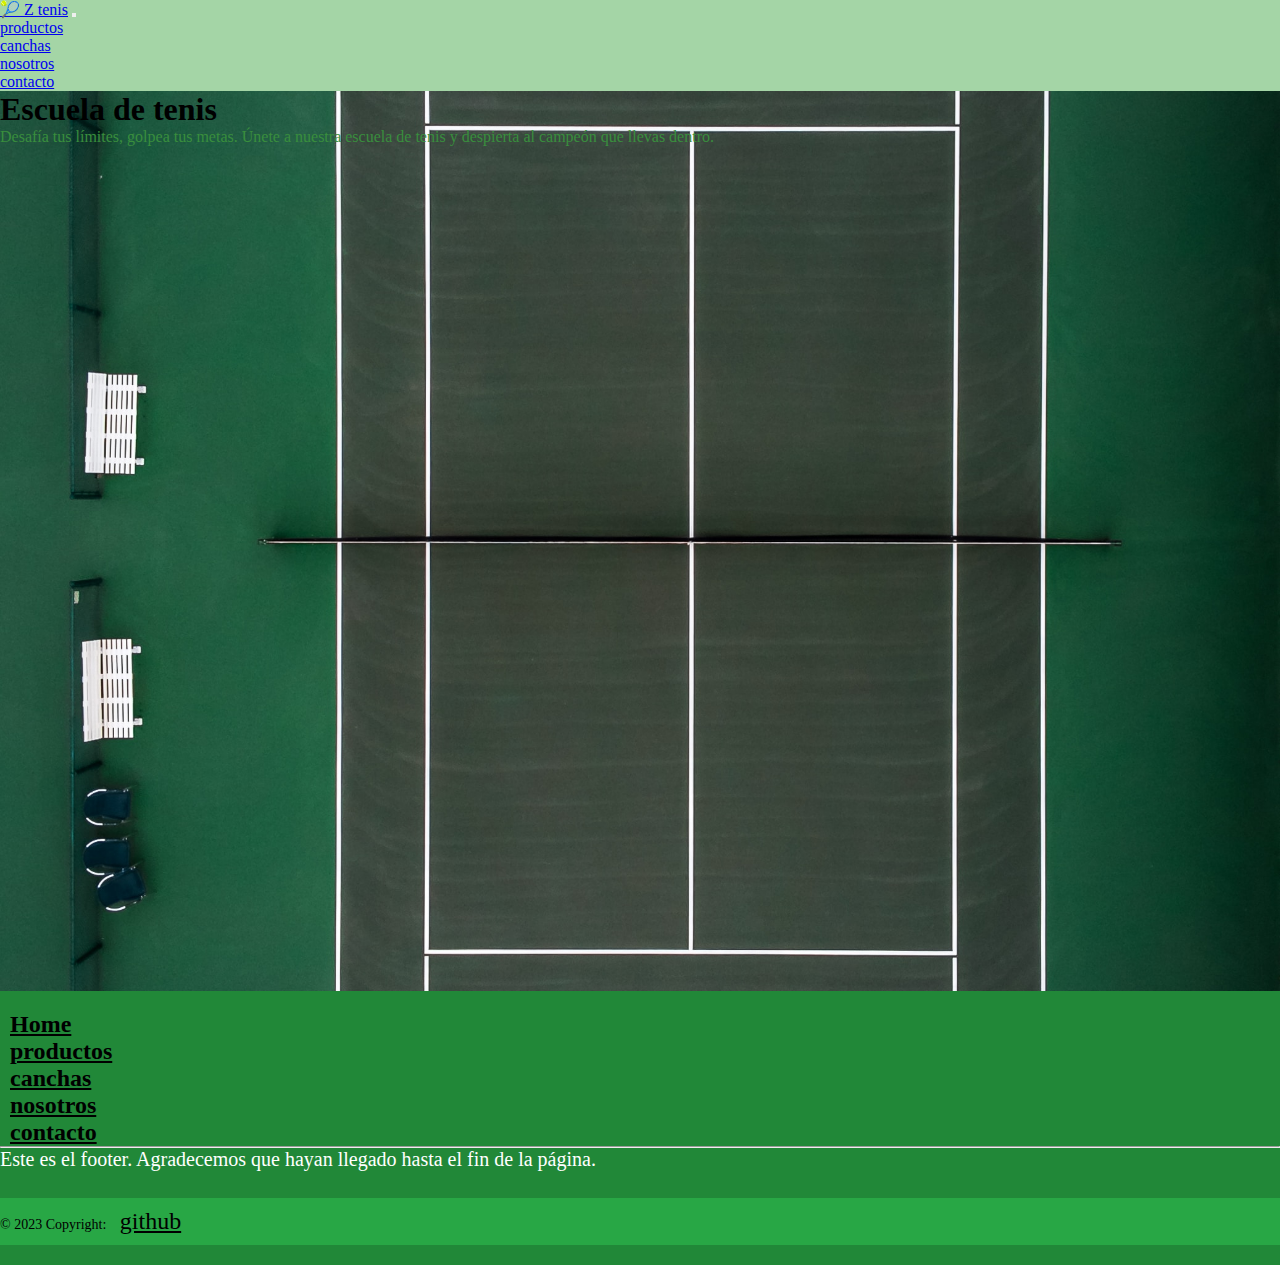
<file: index.html>
<!DOCTYPE html>
<html lang="en">

<head>
    <meta charset="UTF-8">
    <meta name="viewport" content="width=device-width, initial-scale=1.0">
    <meta name="description" content="Descubre el apasionante mundo del tenis en nuestra página web. Encuentra información sobre productos de tenis, las mejores canchas para practicar, conoce nuestra historia y ponte en contacto con nosotros. ¡Todo lo que necesitas para ser un experto en el deporte!">
    <meta name="keywords" content="tenis, productos de tenis, canchas de tenis, historia del tenis, entrenamiento de tenis, torneos de tenis, raquetas de tenis, pelotas de tenis,tenis de campo, tenis de mesa,">
    
    <link rel="stylesheet" href="https://cdn.jsdelivr.net/npm/bootstrap@4.6.2/dist/css/bootstrap.min.css"
        integrity="sha384-xOolHFLEh07PJGoPkLv1IbcEPTNtaed2xpHsD9ESMhqIYd0nLMwNLD69Npy4HI+N" crossorigin="anonymous">
    <link rel="stylesheet" href="https://cdnjs.cloudflare.com/ajax/libs/font-awesome/6.4.0/css/all.min.css" integrity="sha512-iecdLmaskl7CVkqkXNQ/ZH/XLlvWZOJyj7Yy7tcenmpD1ypASozpmT/E0iPtmFIB46ZmdtAc9eNBvH0H/ZpiBw==" crossorigin="anonymous" referrerpolicy="no-referrer" />
    <link rel="preconnect" href="https://fonts.googleapis.com">
<link rel="preconnect" href="https://fonts.gstatic.com" crossorigin>
<link href="https://fonts.googleapis.com/css2?family=Poppins:ital,wght@1,300&display=swap" rel="stylesheet">
<link
    rel="stylesheet"
    href="https://cdnjs.cloudflare.com/ajax/libs/animate.css/4.1.1/animate.min.css"/>
    <link rel="stylesheet" href="estilos.css">
    <title>Z TENIS</title>
</head>

<body>
    <nav class="navbar navbar-expand-sm  navbar-dark">
        <a class="navbar-brand" href="index.html">🎾 Z tenis</a>
        <button class="navbar-toggler" type="button" data-toggle="collapse" data-target="#collapsibleNavbar">
            <i class="fa-solid fa-bars-staggered fa-bounce"></i>
        </button>
        <div class="collapse navbar-collapse" id="collapsibleNavbar">
            <ul class="navbar-nav">
                <li class="nav-item">
                    <a class="nav-link" href="productos.html">productos</a>
                </li>
                <li class="nav-item">
                    <a class="nav-link" href="canchas.html">canchas</a>
                </li>
                <li class="nav-item">
                    <a class="nav-link" href="nosotros.html">nosotros</a>
                </li>
                <li class="nav-item">
                    <a class="nav-link" href="contacto.html">contacto</a>
                </li>
            
            </ul>
        </div>
    </nav>
<div class="jumbotron">
    <h1 class="animate__animated animate__backInRight">Escuela de tenis</h1>
    <p class="animate__animated animate__backInRight">Desafía tus límites, golpea tus metas. Únete a nuestra escuela de tenis y despierta al campeón que llevas dentro.</p>
    </div>
<div class="container-fluid footer-bg">
    <footer class="text-center text-white">
    <div class="container">
        <section>
        <div class="row text-center d-flex justify-content-center pt-5">
            <div class="col-md-2">
            <h3 class="text-uppercase font-weight-bold">
                <a href="index.html" class="text-white">Home</a>
            </h3>
            </div>
            <div class="col-md-2">
            <h3 class="text-uppercase font-weight-bold">
                <a href="productos.html" class="text-white">productos</a>
            </h3>
            </div>
            <div class="col-md-3">
            <h3 class="text-uppercase font-weight-bold">
                <a href="canchas.html" class="text-white"
                >canchas</a
                >
            </h3>
            </div>
            <div class="col-md-2">
            <h3 class="text-uppercase font-weight-bold">
                <a href="nosotros.html" class="text-white">nosotros</a>
            </h3>
            </div>
            <div class="col-md-2">
            <h3 class="text-uppercase font-weight-bold">
                <a href="contacto.html" class="text-white">contacto</a>
            </h3>
            </div>
        </div>
        </section>
        <hr />
        <section class="mb-5">
        <p class="p1" class="text-center">
            Este es el footer. Agradecemos que hayan llegado hasta el fin de
            la página.
        </p>
    </section>
    <section class="text-center mb-5">
    <a href="https://www.facebook.com/" target="_blank" class="text-white mx-4">
        <i class="fa-brands fa-facebook-f fa-bounce"></i>
    </a>
    <a href="https://twitter.com/" target="_blank" class="text-white mx-4">
        <i class="fa-brands fa-twitter fa-bounce"></i>
    </a>
    <a href="https://www.instagram.com/" target="_blank" class="text-white mx-4">
        <i class="fa-brands fa-instagram fa-bounce"></i>
    </a>
    </section>
    </div>
    <div class="container-fluid cr-bg pb-2">
        © 2023 Copyright:
        <a class="text-white" href="https://github.com/marianopiombo/piombotenis"
        >github</a
        >
    </div>
    </footer>





    </script>
    <script src="https://cdn.jsdelivr.net/npm/jquery@3.5.1/dist/jquery.slim.min.js"
        integrity="sha384-DfXdz2htPH0lsSSs5nCTpuj/zy4C+OGpamoFVy38MVBnE+IbbVYUew+OrCXaRkfj" crossorigin="anonymous">
    </script>
    <script src="https://cdn.jsdelivr.net/npm/popper.js@1.16.1/dist/umd/popper.min.js"
        integrity="sha384-9/reFTGAW83EW2RDu2S0VKaIzap3H66lZH81PoYlFhbGU+6BZp6G7niu735Sk7lN" crossorigin="anonymous">
    </script>
    <script src="https://cdn.jsdelivr.net/npm/bootstrap@4.6.2/dist/js/bootstrap.min.js"
        integrity="sha384-+sLIOodYLS7CIrQpBjl+C7nPvqq+FbNUBDunl/OZv93DB7Ln/533i8e/mZXLi/P+" crossorigin="anonymous">
    </script>
</body>

</html>
</file>
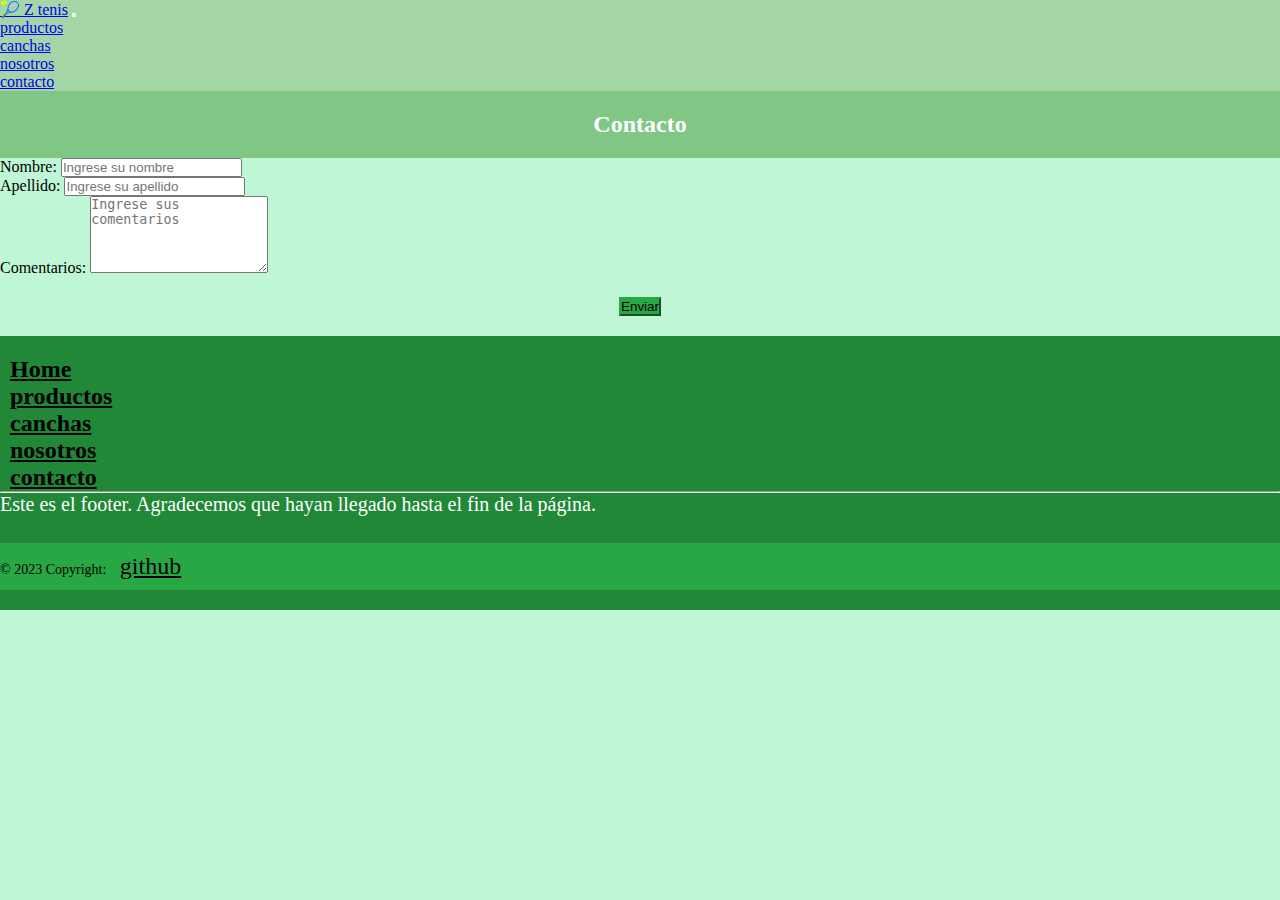
<file: contacto.html>
<!DOCTYPE html>
<html lang="en">
<head>
    <meta charset="UTF-8">
    <meta name="viewport" content="width=device-width, initial-scale=1.0">
    <meta name="description" content="Contáctanos para cualquier consulta o información sobre nuestros productos, canchas y servicios. Estamos aquí para ayudarte en todo lo relacionado con el tenis. ¡Esperamos saber de ti pronto">
    <meta name="keywords" content="Contacto, consulta, información, productos de tenis, canchas de tenis, servicios, ayuda, tenis">
    <link rel="stylesheet" href="https://cdn.jsdelivr.net/npm/bootstrap@4.6.2/dist/css/bootstrap.min.css" integrity="sha384-xOolHFLEh07PJGoPkLv1IbcEPTNtaed2xpHsD9ESMhqIYd0nLMwNLD69Npy4HI+N" crossorigin="anonymous">
    <link rel="stylesheet" href="https://cdnjs.cloudflare.com/ajax/libs/font-awesome/6.4.0/css/all.min.css" integrity="sha512-iecdLmaskl7CVkqkXNQ/ZH/XLlvWZOJyj7Yy7tcenmpD1ypASozpmT/E0iPtmFIB46ZmdtAc9eNBvH0H/ZpiBw==" crossorigin="anonymous" referrerpolicy="no-referrer" />
    <link rel="stylesheet" href="estilos.css">
    <title>contacto</title>
</head>
<body>
<nav class="navbar navbar-expand-sm  navbar-dark">
    <a class="navbar-brand" href="index.html">🎾 Z tenis</a>

    <button class="navbar-toggler" type="button" data-toggle="collapse" data-target="#collapsibleNavbar">
        <i class="fa-solid fa-bars-staggered fa-bounce"></i>
    </button>

    <div class="collapse navbar-collapse" id="collapsibleNavbar">
        <ul class="navbar-nav">
            <li class="nav-item">
                <a class="nav-link" href="productos.html">productos</a>
            </li>
            <li class="nav-item">
                <a class="nav-link" href="canchas.html">canchas</a>
            </li>
            <li class="nav-item">
                <a class="nav-link" href="nosotros.html">nosotros</a>
            </li>
            <li class="nav-item">
                <a class="nav-link" href="contacto.html">contacto</a>
            </li>
        
        </ul>
    </div>
</nav> 
<div class="container contacto">
    <h2>Contacto</h2>
    <form>
    <div class="form-group">
        <label for="nombre">Nombre:</label>
        <input type="text" class="form-control" id="nombre" placeholder="Ingrese su nombre">
    </div>
    <div class="form-group">
        <label for="apellido">Apellido:</label>
        <input type="text" class="form-control" id="apellido" placeholder="Ingrese su apellido">
    </div>
    <div class="form-group">
        <label for="comentarios">Comentarios:</label>
        <textarea class="form-control" id="comentarios" rows="5" placeholder="Ingrese sus comentarios"></textarea>
    </div>
    <button type="submit" class="btn btn-submit">Enviar</button>
    </form>
</div>

<div class="container-fluid footer-bg">
    <footer class="text-center text-white">
    <div class="container">
        <section>
        <div class="row text-center d-flex justify-content-center pt-5">
            <div class="col-md-2">
            <h6 class="text-uppercase font-weight-bold">
                <a href="index.html" class="text-white">Home</a>
            </h6>
            </div>
            <div class="col-md-2">
            <h6 class="text-uppercase font-weight-bold">
                <a href="productos.html" class="text-white">productos</a>
            </h6>
            </div>
            <div class="col-md-3">
            <h6 class="text-uppercase font-weight-bold">
                <a href="canchas.html" class="text-white"
                >canchas</a
                >
            </h6>
            </div>
            <div class="col-md-2">
            <h6 class="text-uppercase font-weight-bold">
                <a href="nosotros.html" class="text-white">nosotros</a>
            </h6>
            </div>
            <div class="col-md-2">
            <h6 class="text-uppercase font-weight-bold">
                <a href="contacto.html" class="text-white">contacto</a>
            </h6>
            </div>
        </div>
        </section>
        <hr />
        <section class="mb-5">
        <p class="p1" class="text-center">
            Este es el footer. Agradecemos que hayan llegado hasta el fin de
            la página.
        </p>
    </section>
    <section class="text-center mb-5">
    <a href="https://www.facebook.com/" target="_blank" class="text-white mx-4">
        <i class="fa-brands fa-facebook-f fa-bounce"></i>
    </a>
    <a href="https://twitter.com/" target="_blank" class="text-white mx-4">
        <i class="fa-brands fa-twitter fa-bounce"></i>
    </a>
    <a href="https://www.instagram.com/" target="_blank" class="text-white mx-4">
        <i class="fa-brands fa-instagram fa-bounce"></i>
    </a>
    </section>
    </div>
    <div class="container-fluid cr-bg pb-2">
        © 2023 Copyright:
        <a class="text-white" href="https://github.com/marianopiombo/piombotenis"
        >github</a
        >
    </div>
    </footer>


    <script src="https://cdn.jsdelivr.net/npm/jquery@3.5.1/dist/jquery.slim.min.js" integrity="sha384-DfXdz2htPH0lsSSs5nCTpuj/zy4C+OGpamoFVy38MVBnE+IbbVYUew+OrCXaRkfj" crossorigin="anonymous"></script>
    <script src="https://cdn.jsdelivr.net/npm/popper.js@1.16.1/dist/umd/popper.min.js" integrity="sha384-9/reFTGAW83EW2RDu2S0VKaIzap3H66lZH81PoYlFhbGU+6BZp6G7niu735Sk7lN" crossorigin="anonymous"></script>
    <script src="https://cdn.jsdelivr.net/npm/bootstrap@4.6.2/dist/js/bootstrap.min.js" integrity="sha384-+sLIOodYLS7CIrQpBjl+C7nPvqq+FbNUBDunl/OZv93DB7Ln/533i8e/mZXLi/P+" crossorigin="anonymous"></script>
</body>
</html>
</file>
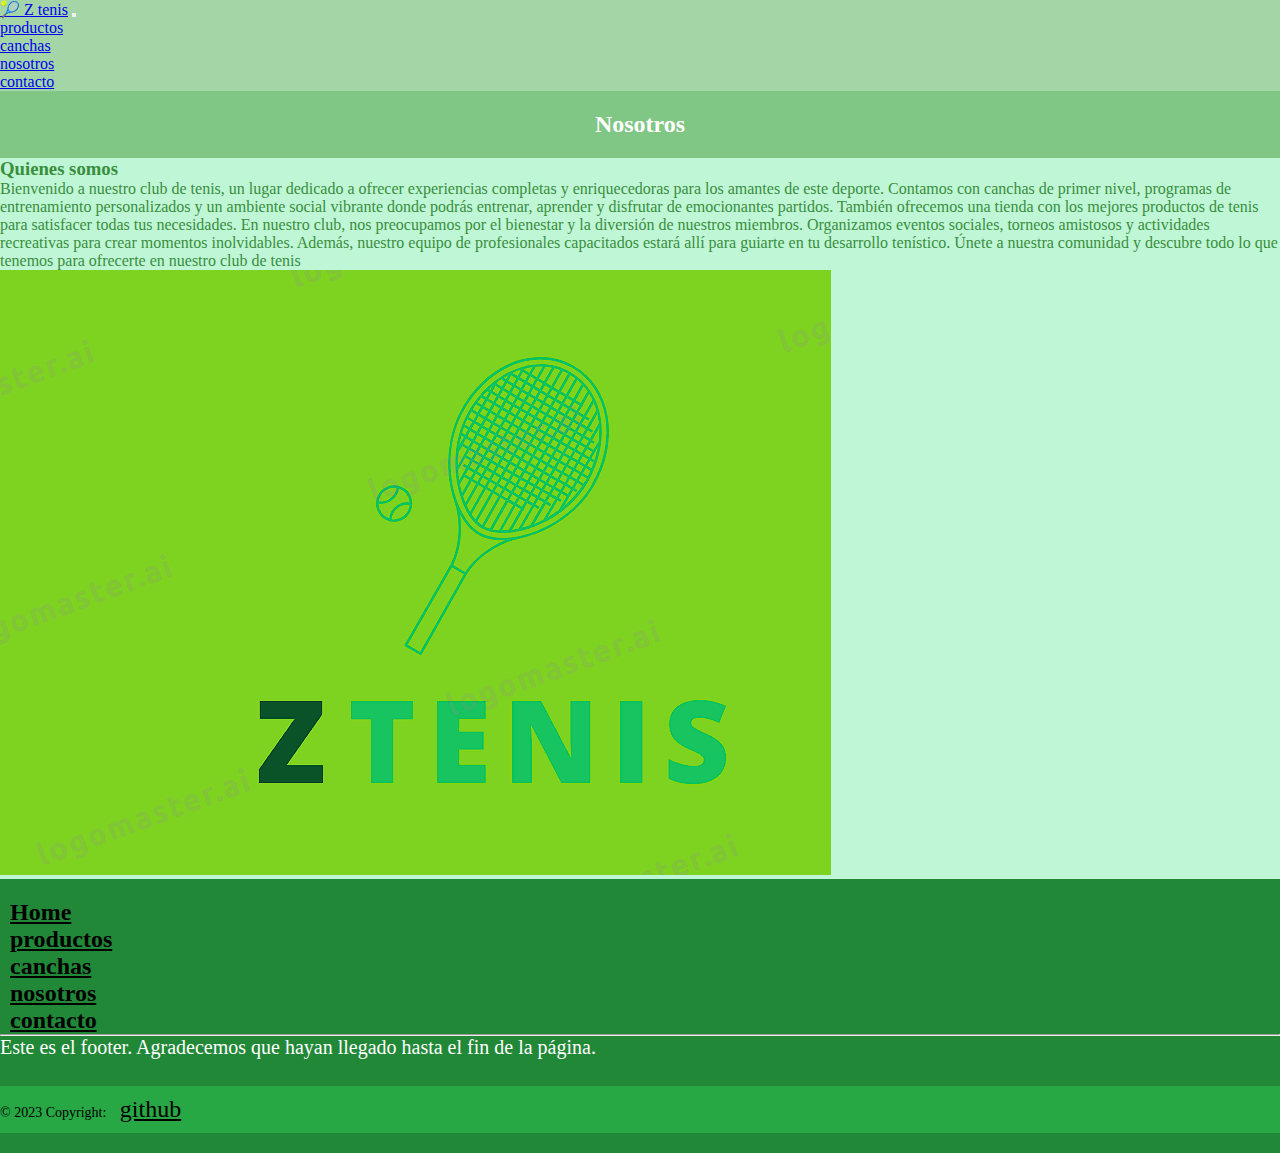
<file: nosotros.html>
<!DOCTYPE html>
<html lang="en">
<head>
    <meta charset="UTF-8">
    <meta name="viewport" content="width=device-width, initial-scale=1.0">
    <meta name="description" content="Descubre nuestro equipo apasionado de tenis y la dedicación que impulsa nuestra pasión por este deporte. Con una amplia selección de productos de calidad y canchas diseñadas para una experiencia excepcional, únete a nuestra comunidad tenística y vive el deporte que amamos">
    <meta name="keywords" content="Tenis, equipo de tenis, pasión, productos de tenis, canchas, experiencia, comunidad tenística.">
    <link rel="stylesheet" href="https://cdn.jsdelivr.net/npm/bootstrap@4.6.2/dist/css/bootstrap.min.css" integrity="sha384-xOolHFLEh07PJGoPkLv1IbcEPTNtaed2xpHsD9ESMhqIYd0nLMwNLD69Npy4HI+N" crossorigin="anonymous">
    <link rel="stylesheet" href="https://cdnjs.cloudflare.com/ajax/libs/font-awesome/6.4.0/css/all.min.css" integrity="sha512-iecdLmaskl7CVkqkXNQ/ZH/XLlvWZOJyj7Yy7tcenmpD1ypASozpmT/E0iPtmFIB46ZmdtAc9eNBvH0H/ZpiBw==" crossorigin="anonymous" referrerpolicy="no-referrer" />
    <link rel="stylesheet" href="estilos.css">
    <title>nosotros</title>
</head>
<body>
    <nav class="navbar navbar-expand-sm  navbar-dark">
        <a class="navbar-brand" href="index.html">🎾 Z tenis</a>

        <button class="navbar-toggler" type="button" data-toggle="collapse" data-target="#collapsibleNavbar">
            <i class="fa-solid fa-bars-staggered fa-bounce"></i>
        </button>

        <div class="collapse navbar-collapse" id="collapsibleNavbar">
            <ul class="navbar-nav">
                <li class="nav-item">
                    <a class="nav-link" href="productos.html">productos</a>
                </li>
                <li class="nav-item">
                    <a class="nav-link" href="canchas.html">canchas</a>
                </li>
                <li class="nav-item">
                    <a class="nav-link" href="nosotros.html">nosotros</a>
                </li>
                <li class="nav-item">
                    <a class="nav-link" href="contacto.html">contacto</a>
                </li>
            
            </ul>
        </div>
    </nav>
    <h2>Nosotros</h2>
    <div class="container">
        <div class="row">
            <div class="col-md-6">
                <div class="contenido">
                    <h3>Quienes somos</h3>
                    <p>Bienvenido a nuestro club de tenis, un lugar dedicado a ofrecer experiencias completas y enriquecedoras para los amantes de este deporte. Contamos con canchas de primer nivel, programas de entrenamiento personalizados y un ambiente social vibrante donde podrás entrenar, aprender y disfrutar de emocionantes partidos. También ofrecemos una tienda con los mejores productos de tenis para satisfacer todas tus necesidades.
                        En nuestro club, nos preocupamos por el bienestar y la diversión de nuestros miembros. Organizamos eventos sociales, torneos amistosos y actividades recreativas para crear momentos inolvidables. Además, nuestro equipo de profesionales capacitados estará allí para guiarte en tu desarrollo tenístico. Únete a nuestra comunidad y descubre todo lo que tenemos para ofrecerte en nuestro club de tenis
                    </p>
                </div>
            </div>
            <div class="col-md-6">
                <img class="imglog img-fluid" src="multimedia/Z TENIS LOGO.png" alt="">
            </div>
        </div>
    </div>

<div class="container-fluid footer-bg">
    <footer class="text-center text-white">
    <div class="container">
        <section>
        <div class="row text-center d-flex justify-content-center pt-5">
            <div class="col-md-2">
            <h6 class="text-uppercase font-weight-bold">
                <a href="index.html" class="text-white">Home</a>
            </h6>
            </div>
            <div class="col-md-2">
            <h6 class="text-uppercase font-weight-bold">
                <a href="productos.html" class="text-white">productos</a>
            </h6>
            </div>
            <div class="col-md-3">
            <h6 class="text-uppercase font-weight-bold">
                <a href="canchas.html" class="text-white"
                >canchas</a
                >
            </h6>
            </div>
            <div class="col-md-2">
            <h6 class="text-uppercase font-weight-bold">
                <a href="nosotros.html" class="text-white">nosotros</a>
            </h6>
            </div>
            <div class="col-md-2">
            <h6 class="text-uppercase font-weight-bold">
                <a href="contacto.html" class="text-white">contacto</a>
            </h6>
            </div>
        </div>
        </section>
        <hr />
        <section class="mb-5">
        <p class="p1" class="text-center">
            Este es el footer. Agradecemos que hayan llegado hasta el fin de
            la página.
        </p>
    </section>
    <section class="text-center mb-5">
    <a href="https://www.facebook.com/" target="_blank" class="text-white mx-4">
        <i class="fa-brands fa-facebook-f fa-bounce"></i>
    </a>
    <a href="https://twitter.com/" target="_blank" class="text-white mx-4">
        <i class="fa-brands fa-twitter fa-bounce"></i>
    </a>
    <a href="https://www.instagram.com/" target="_blank" class="text-white mx-4">
        <i class="fa-brands fa-instagram fa-bounce"></i>
    </a>
    </section>
    </div>
    <div class="container-fluid cr-bg pb-2">
        © 2023 Copyright:
        <a class="text-white" href="https://github.com/marianopiombo/piombotenis"
        >github</a
        >
    </div>
    </footer>

    <script src="https://cdn.jsdelivr.net/npm/jquery@3.5.1/dist/jquery.slim.min.js" integrity="sha384-DfXdz2htPH0lsSSs5nCTpuj/zy4C+OGpamoFVy38MVBnE+IbbVYUew+OrCXaRkfj" crossorigin="anonymous"></script>
<script src="https://cdn.jsdelivr.net/npm/popper.js@1.16.1/dist/umd/popper.min.js" integrity="sha384-9/reFTGAW83EW2RDu2S0VKaIzap3H66lZH81PoYlFhbGU+6BZp6G7niu735Sk7lN" crossorigin="anonymous"></script>
<script src="https://cdn.jsdelivr.net/npm/bootstrap@4.6.2/dist/js/bootstrap.min.js" integrity="sha384-+sLIOodYLS7CIrQpBjl+C7nPvqq+FbNUBDunl/OZv93DB7Ln/533i8e/mZXLi/P+" crossorigin="anonymous"></script>
</body>
</html>
</file>
<file: estilos.css>
* {
  margin: 0;
  padding: 0;
  box-sizing: border-box;
}

body{
  background-color: #BFF6D5;
}

.navbar {
  background-color: #a4d5a6;
}
.navbar-toggler i {
  color: #398e3d;
}
.navbar-link {
  color: white !important;
}
.navbar-link:hover {
  color: #000 !important;
}

.jumbotron {
  height: 900px;
  width: 100%;
  background-image: url(multimedia/erik-werlin-4gqELewld-A-unsplash.jpg);
  background-size: cover;
  background-position: center;
  margin-bottom: 0;
}

h1{
  font-weight: bolder;
}

p {
  color: #398e3d;
}

.p1{
  color:white;
}
.p2{
  color: white;
}

h2 {
  background-color: #80c684;
  color: white;
  text-align: center;
  padding: 20px;
  margin-bottom: 0;
}

h3 {
  color: #398e3d;
}

.nleft {
  background-color: #398e3d;
  height: 400px;
  background-image: url(multimedia/RAQUETA.jpg);
  background-size: cover;
  background-position: center;
}

.nright2 {
  height: 400px;
  background-image: url(multimedia/raqueta\ wilson.jpg);
  background-size: cover;
  background-position: center;
}

.item {
  background-position: center;
  background-size: cover;
  height: 300px;
  border: 3px solid #a4d5a6;
  width: 300px;
  filter: grayscale(100%);
  transition: filter 0.3s ease;
}
.item:hover {
  filter: grayscale(0%);
  }


.item1 {
  background-image: url(multimedia/item\ 7.jpg);
}
.item2 {
  background-image: url(multimedia/item\ 2.jpg);
}
.item3 {
  background-image: url(multimedia/item\ 4.jpg);
}
.item4 {
  background-image: url(multimedia/item\ 3.jpg);
}
.item5 {
  background-image: url(multimedia/item\ 8.jpg);
}
.item6 {
  background-image: url(multimedia/item6.jpg);
}


.container2 {
  display: grid;
  grid-template-columns: auto;
  text-align: center;
}
.container2 .p1 {
  background-color: #e5f2e5;
}
.container2 .contenido {
  background-color: #e5f2e5;
  padding: 20px;
  height: 100%;
}
.container2 .contenido h3 {
  font-weight: bold;
}
.container2 .imglog {
  background-color: #e5f2e5;
}

.contacto {
  margin-top: 50px;
  margin-top: 0;
}
.contacto h2 {
  text-align: center;
}
.contacto .form-control:focus {
  box-shadow: none;
}
.contacto .btn-submit {
  display: block;
  margin: 20px auto;
  background-color: #28a745;
  border-color: #28a745;
}
.contacto .btn-submit:hover {
  background-color: #1e7e34;
  border-color: #1e7e34;
}

.footer-bg {
  background-color: #218838;
  padding: 20px 0;
}
.footer-bg a {
  color: #000;
  font-size: 24px;
  margin: 0 10px;
}

.cr-bg {
  background-color: #28a745;
  color: #000;
  padding: 10px 0;
  font-size: 14px;
}

.text-white{
  font-size: 20px;
}
</file>
